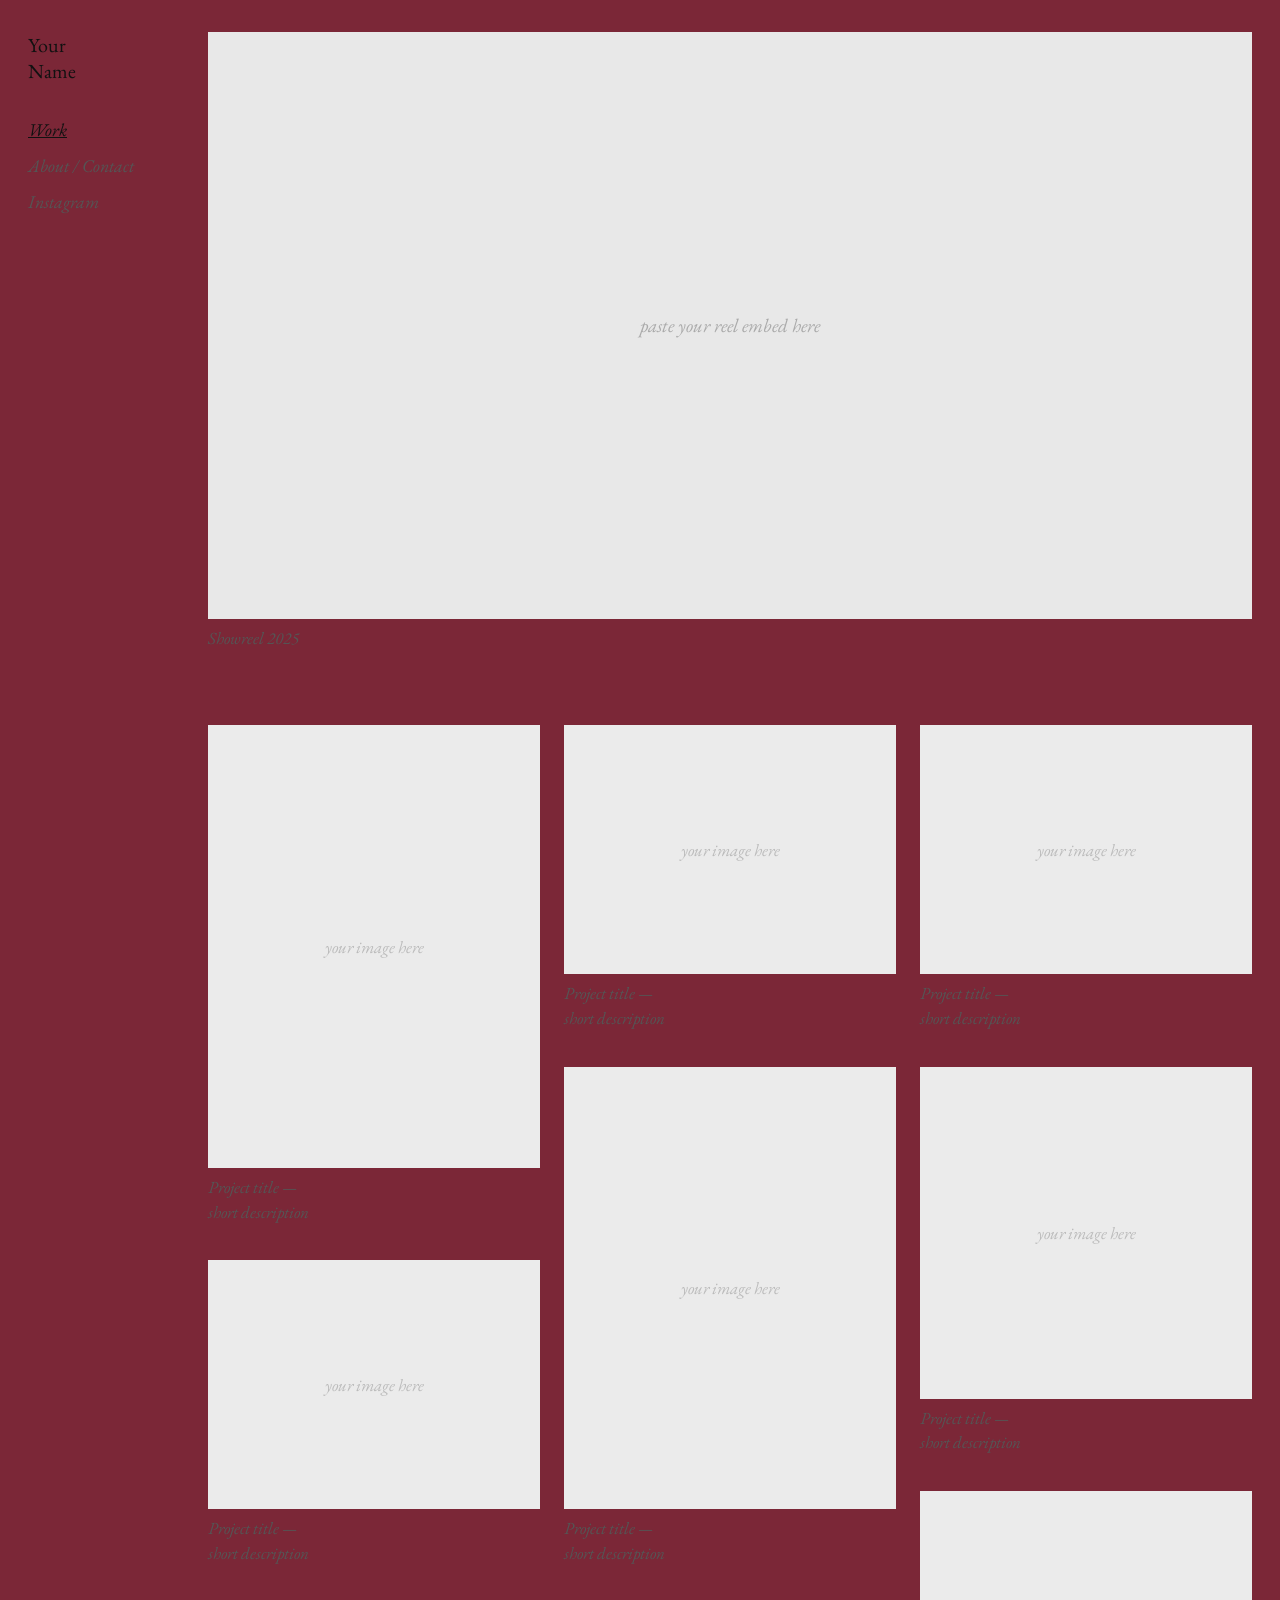
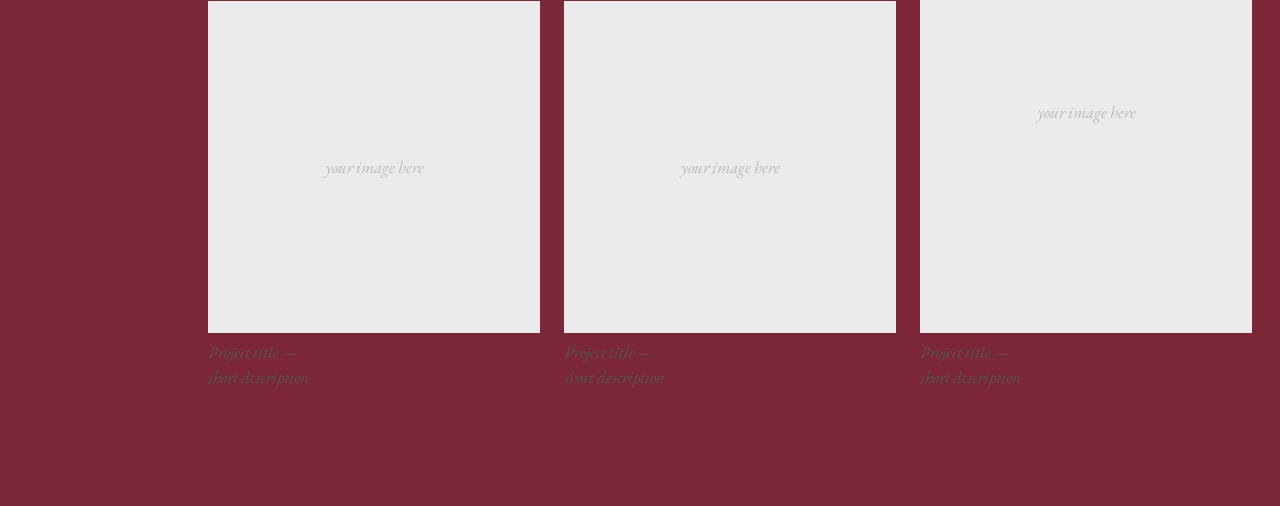
<file: index.html>
<!DOCTYPE html>
<html lang="en">
<head>
  <meta charset="UTF-8" />
  <meta name="viewport" content="width=device-width, initial-scale=1.0" />
  <title>Livia Karlsson</title>
  <base class="Topbar"></base>
  <link href="https://fonts.googleapis.com/css2?family=EB+Garamond:ital,wght@0,400;0,500;1,400;1,500&display=swap" rel="stylesheet" />
<link rel="stylesheet" href="style.css">
</head>
<body>

<div class="layout">

  <!-- ══════════════════════════════════
       SIDEBAR
  ══════════════════════════════════ -->
  <aside>

    <!-- LOGO
         Option A — image logo:
           <a href="index.html"><img src="images/logo.png" alt="Your Name" class="logo-img"></a>
         Option B — just your name as text (shown by default): -->
    <a href="index.html" class="logo-name">Your<br>Name</a>

    <nav>
      <ul>
        <li><a href="index.html" class="active">Work</a></li>
        <li><a href="about.html">About / Contact</a></li>
        <li><a href="https://instagram.com/" target="_blank">Instagram</a></li>
        <!-- Add or remove links here -->
      </ul>
    </nav>

  </aside>

  <!-- ══════════════════════════════════
       MAIN CONTENT
  ══════════════════════════════════ -->
  <div class="content">

    <!-- ══ REEL ══════════════════════════════

         HOW TO ADD YOUR REEL:

         From Vimeo or YouTube, click Share → Embed
         and copy the <iframe> code. Paste it inside
         the <div class="reel-embed"> below, replacing
         the placeholder div.

         Example (Vimeo):
           <div class="reel-embed">
             <iframe src="https://player.vimeo.com/video/YOUR_ID"
               allow="autoplay; fullscreen" allowfullscreen></iframe>
           </div>

         Example (YouTube):
           <div class="reel-embed">
             <iframe src="https://www.youtube.com/embed/YOUR_ID"
               allow="accelerometer; autoplay; encrypted-media"
               allowfullscreen></iframe>
           </div>

         Or link to a local video file:
           <div class="reel-embed">
             <video src="videos/reel.mp4" controls></video>
           </div>
    ════════════════════════════════════════ -->
    <div class="reel-wrapper">
      <div class="reel-placeholder">
        paste your reel embed here
      </div>
      <!-- Edit this caption -->
      <p class="reel-caption">Showreel 2025</p>
    </div>


    <!-- ══ PROJECT GRID ═══════════════════════

         Each .item is one project.
         To add a real image, replace:
           <div class="placeholder tall">your image here</div>
         with:
           <img src="images/yourfile.jpg" alt="Brief description">

         Sizes: tall (portrait), wide (landscape), square.
         Mix them — varied heights make the grid feel natural.

         Copy any .item block to add more projects.
    ════════════════════════════════════════ -->
    <main class="grid">

      <div class="item">
        <div class="placeholder tall">your image here</div>
        <p class="caption">Project title —<br>short description</p>
      </div>

      <div class="item">
        <div class="placeholder wide">your image here</div>
        <p class="caption">Project title —<br>short description</p>
      </div>

      <div class="item">
        <div class="placeholder square">your image here</div>
        <p class="caption">Project title —<br>short description</p>
      </div>

      <div class="item">
        <div class="placeholder wide">your image here</div>
        <p class="caption">Project title —<br>short description</p>
      </div>

      <div class="item">
        <div class="placeholder tall">your image here</div>
        <p class="caption">Project title —<br>short description</p>
      </div>

      <div class="item">
        <div class="placeholder square">your image here</div>
        <p class="caption">Project title —<br>short description</p>
      </div>

      <div class="item">
        <div class="placeholder wide">your image here</div>
        <p class="caption">Project title —<br>short description</p>
      </div>

      <div class="item">
        <div class="placeholder square">your image here</div>
        <p class="caption">Project title —<br>short description</p>
      </div>

      <div class="item">
        <div class="placeholder tall">your image here</div>
        <p class="caption">Project title —<br>short description</p>
      </div>

      <!-- ↑ paste more .item blocks here -->

    </main>

  </div><!-- /.content -->
</div><!-- /.layout -->

</body>
</html>
</file>
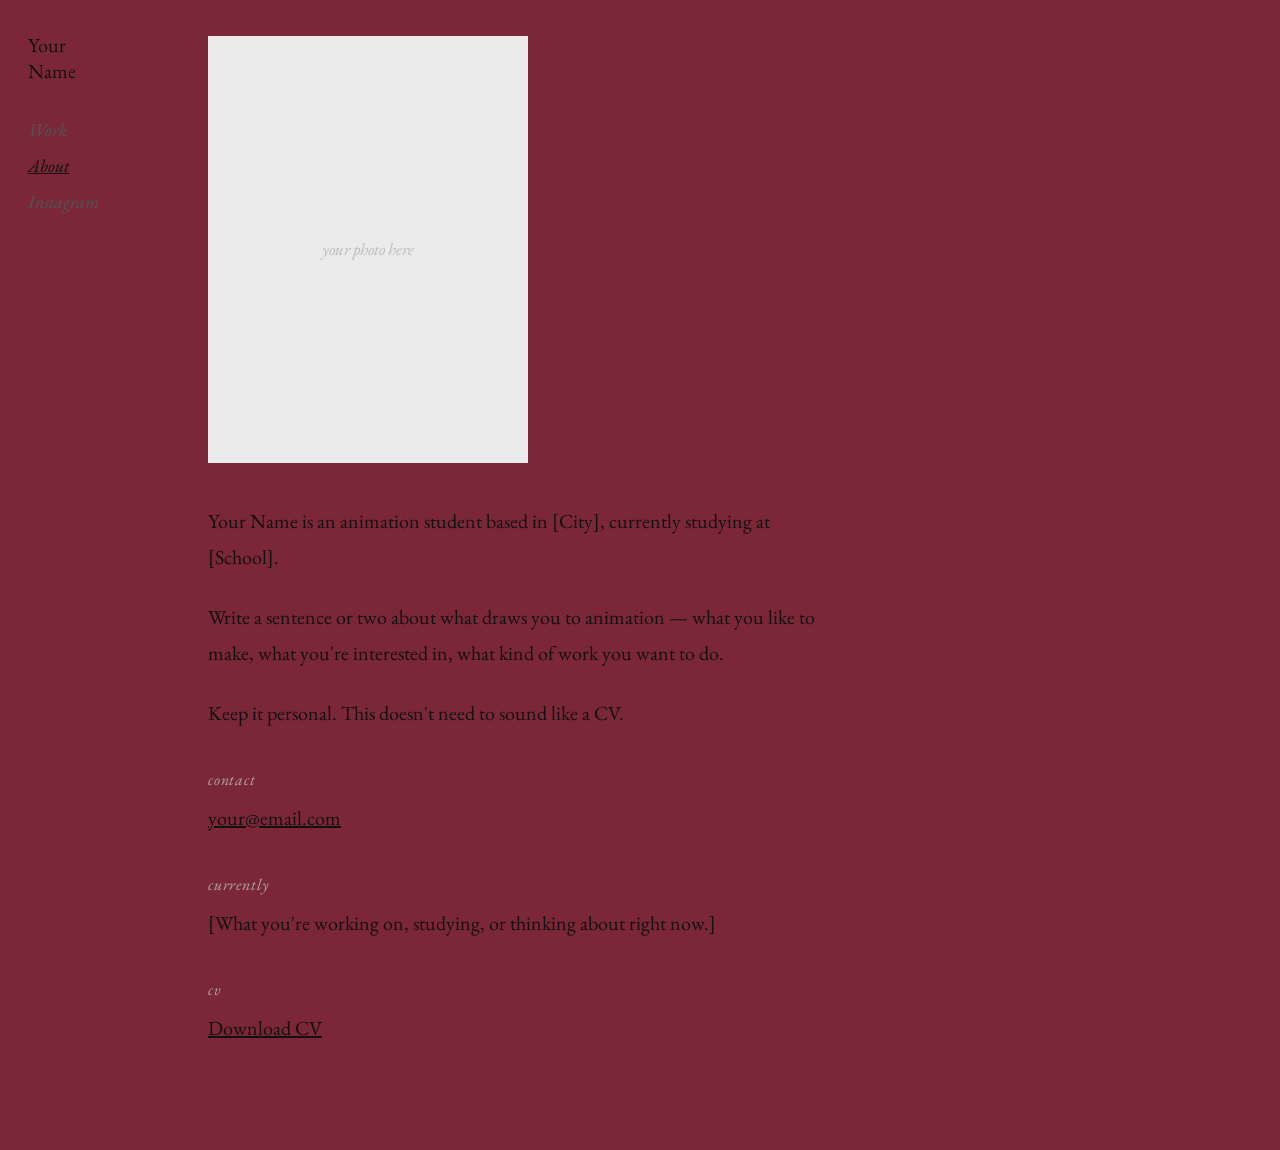
<file: about.html>
<!DOCTYPE html>
<html lang="en">
<head>
  <meta charset="UTF-8" />
  <meta name="viewport" content="width=device-width, initial-scale=1.0" />
  <title>About — Your Name</title>
  <link href="https://fonts.googleapis.com/css2?family=EB+Garamond:ital,wght@0,400;0,500;1,400;1,500&display=swap" rel="stylesheet" />
  <link rel="stylesheet" href="style.css" />
</head>
<body>

<div class="layout">

  <!-- ══ SIDEBAR ══ -->
  <aside>
    <a href="index.html" class="logo-name">Your<br>Name</a>

    <nav>
      <ul>
        <li><a href="index.html">Work</a></li>
        <li><a href="about.html" class="active">About</a></li>
        <li><a href="https://instagram.com/" target="_blank">Instagram</a></li>
      </ul>
    </nav>
  </aside>

  <!-- ══ CONTENT ══ -->
  <div class="content">
    <div class="about-content">

      <!-- PHOTO
           Replace the placeholder with your photo:
           <img src="images/photo.jpg" alt="Your Name" class="about-photo"> -->
      <div class="about-photo-placeholder">your photo here</div>

      <!-- BIO — write freely, no rules on length -->
      <p>
        Your Name is an animation student based in [City],
        currently studying at [School].
      </p>
      <p>
        Write a sentence or two about what draws you to animation —
        what you like to make, what you're interested in, what kind
        of work you want to do.
      </p>
      <p>
        Keep it personal. This doesn't need to sound like a CV.
      </p>

      <!-- CONTACT -->
      <h2>contact</h2>
      <p>
        <a href="mailto:your@email.com">your@email.com</a>
      </p>

      <!-- Add more sections by copying the <h2> + <p> pattern.
           For example: -->

      <h2>currently</h2>
      <p>
        [What you're working on, studying, or thinking about right now.]
      </p>

      <h2>cv</h2>
      <p>
        <!-- Link to a PDF of your CV, or just list a few things -->
        <a href="files/cv.pdf">Download CV</a>
      </p>

    </div>
  </div>

</div>

</body>
</html>
</file>
<file: style.css>
/* ─────────────────────────────────────────
   PORTFOLIO STYLESHEET
   shared by index.html and about.html
───────────────────────────────────────── */

* { margin: 0; padding: 0; box-sizing: border-box; }

 .Topbar {
    color: #a13f5c;
  }

html, body {
  background: #7b2737;
  color: #111;
  font-family: 'EB Garamond', Georgia, serif;
  font-size: 20px;
  min-height: 100%;
}

a { color: inherit; text-decoration: none; }

/* ════════════════════════════════
   LAYOUT — sidebar + content
════════════════════════════════ */
.layout {
  display: flex;
  align-items: flex-start;
}

/* ── LEFT SIDEBAR ── */
aside {
  width: 180px;
  flex-shrink: 0;
  position: sticky;
  top: 0;
  height: 100vh;
  padding: 32px 24px 32px 28px;
  display: flex;
  flex-direction: column;
  gap: 32px;
}

/* Logo image — replace src with your own.
   If you don't have a logo, delete the <img>
   and keep just the name as text. */
.logo-img {
  display: block;
  width: 100%;
  max-width: 120px;
  height: auto;
}

.logo-name {
  font-size: 1rem;
  line-height: 1.3;
}

nav ul {
  list-style: none;
  display: flex;
  flex-direction: column;
  gap: 10px;
}

nav a {
  font-size: 0.9rem;
  font-style: italic;
  color: #555;
  line-height: 1.3;
}

nav a:hover,
nav a.active { color: #111; text-decoration: underline; }

/* ── MAIN CONTENT ── */
.content {
  flex: 1;
  min-width: 0;
}

/* ════════════════════════════════
   REEL / VIDEO — full width
════════════════════════════════ */
.reel-wrapper {
  padding: 32px 28px 40px;
}

.reel-embed {
  position: relative;
  width: 100%;
  padding-bottom: 56.25%; /* 16:9 */
  height: 0;
}

.reel-embed iframe,
.reel-embed video {
  position: absolute;
  top: 0; left: 0;
  width: 100%; height: 100%;
  border: none;
  display: block;
}

.reel-placeholder {
  width: 100%;
  aspect-ratio: 16/9;
  background: #e8e8e8;
  display: flex;
  align-items: center;
  justify-content: center;
  font-style: italic;
  color: #aaa;
  font-size: 0.95rem;
}

.reel-caption {
  padding: 8px 0 0 0;
  font-size: 0.85rem;
  font-style: italic;
  color: #555;
}

/* ════════════════════════════════
   PROJECT GRID
════════════════════════════════ */
.grid {
  column-count: 3;
  column-gap: 24px;
  padding: 36px 28px 80px;
}

@media (max-width: 960px) { .grid { column-count: 2; } }

.item { break-inside: avoid; margin-bottom: 36px; }

.item img { display: block; width: 100%; height: auto; }

.placeholder {
  width: 100%;
  background: #ebebeb;
  display: flex;
  align-items: center;
  justify-content: center;
  color: #bbb;
  font-style: italic;
  font-size: 0.85rem;
}
.placeholder.tall   { aspect-ratio: 3/4; }
.placeholder.wide   { aspect-ratio: 4/3; }
.placeholder.square { aspect-ratio: 1/1; }

.caption {
  margin-top: 7px;
  font-size: 0.85rem;
  font-style: italic;
  color: #555;
  line-height: 1.45;
}

/* ════════════════════════════════
   ABOUT PAGE
════════════════════════════════ */
.about-content {
  padding: 36px 28px 80px;
  max-width: 680px;
}

.about-photo {
  width: 100%;
  max-width: 320px;
  height: auto;
  display: block;
  margin-bottom: 40px;
  margin-top: 0;
}

.about-photo-placeholder {
  width: 100%;
  max-width: 320px;
  aspect-ratio: 3/4;
  background: #ebebeb;
  display: flex;
  align-items: center;
  justify-content: center;
  color: #bbb;
  font-style: italic;
  font-size: 0.85rem;
  margin-bottom: 40px;
  margin-top: 0;
}

.about-content p {
  font-size: 1rem;
  line-height: 1.8;
  margin-bottom: 1.2em;
  color: #111;
}

.about-content a {
  text-decoration: underline;
}

.about-content h2 {
  font-size: 0.8rem;
  font-weight: 400;
  font-style: italic;
  color: #aaa;
  letter-spacing: 0.05em;
  margin: 2.4em 0 0.6em;
  text-transform: lowercase;
}

/* ════════════════════════════════
   MOBILE
════════════════════════════════ */
@media (max-width: 640px) {
  .layout { flex-direction: column; }

  aside {
    width: 100%;
    height: auto;
    position: static;
    flex-direction: row;
    align-items: baseline;
    flex-wrap: wrap;
    padding: 20px 20px 16px;
    gap: 16px;
    border-bottom: 1px solid #e8e8e8;
  }

  .logo-img { max-width: 60px; }

  nav ul { flex-direction: row; flex-wrap: wrap; gap: 12px 20px; }

  .content { border-left: none; }

  .reel-wrapper { padding: 20px 20px 28px; }
  .grid { padding: 24px 20px 60px; column-count: 1; }
  .about-content { padding: 32px 20px 60px; }
}
</file>
